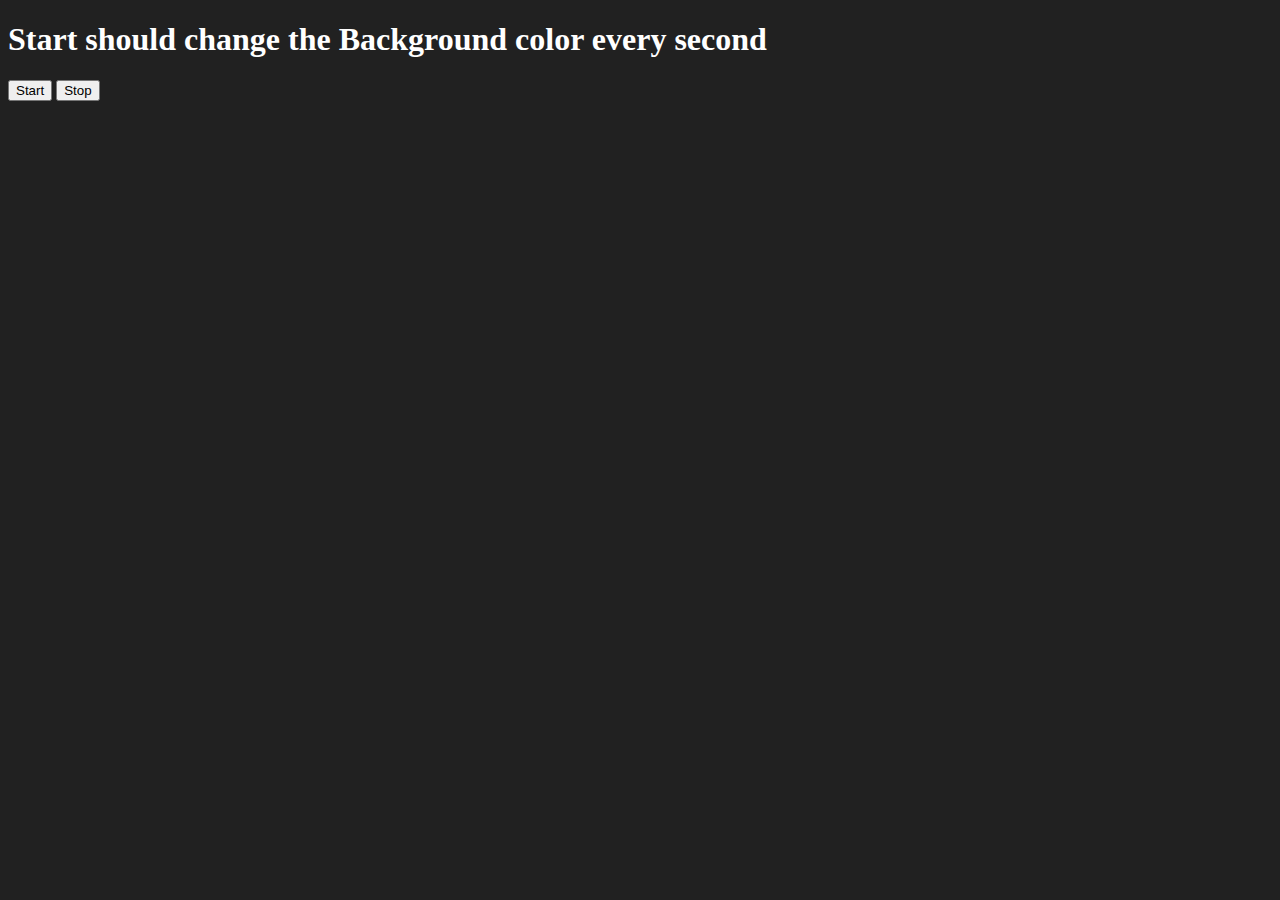
<file: projects/project-6/index.html>
<!DOCTYPE html>
<html lang="en">
<head>
    <meta charset="UTF-8" />
    <meta name="viewport" content="width=device-width, initial-scale=1.0" />
    <meta http-equiv="X-UA-Compatible" content="ie=edge" />
    <title>Number Guessing Game</title>
</head>
<body style="background-color: #212121; color: #fff">

    <h1>Start should change the Background color every second</h1>
    <button id="start">Start</button>
    <button id="stop">Stop</button>
    <script src="script.js"></script>
</body>
</html>
</file>
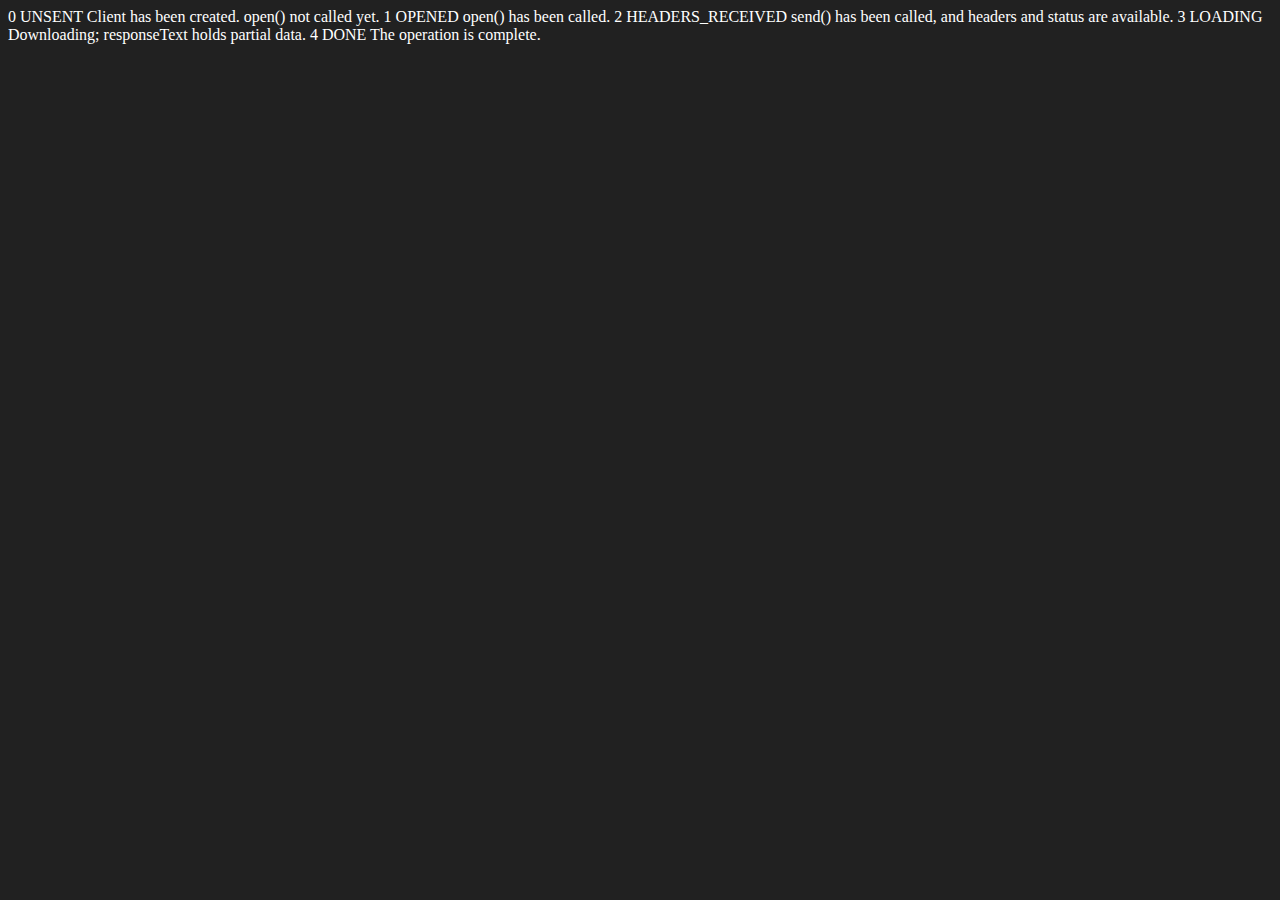
<file: advance_one/ApiRequest.html>
<!DOCTYPE html>
<html lang="en">
<head>
    <meta charset="UTF-8">
    <meta name="viewport" content="width=device-width, initial-scale=1.0">
    <title>Document</title>
</head>
<body style="background-color: #212121; color: #fff;">
        0	UNSENT	Client has been created. open() not called yet.
1	OPENED	open() has been called.
2	HEADERS_RECEIVED	send() has been called, and headers and status are available.
3	LOADING	Downloading; responseText holds partial data.
4	DONE	The operation is complete.
<p id="jay"> </p>
</body>
<script>
    const requestUrl = 'https://api.github.com/users/jdevaiya';
    const Xhr = new XMLHttpRequest();
    Xhr.open('GET',requestUrl)
    
    Xhr.onreadystatechange = function(){
        console.log(Xhr.readyState);
        if(Xhr.readyState === 4){
            const data = JSON.parse(this.responseText)
            console.log(typeof(data));
            console.log(data.follower);
            // document.querySelector('#jay').innerHTML =data.followers
            // document.querySelector('#jay').innerHTML 
        }
    }
    
    Xhr.send();
</script>
</html>
</file>
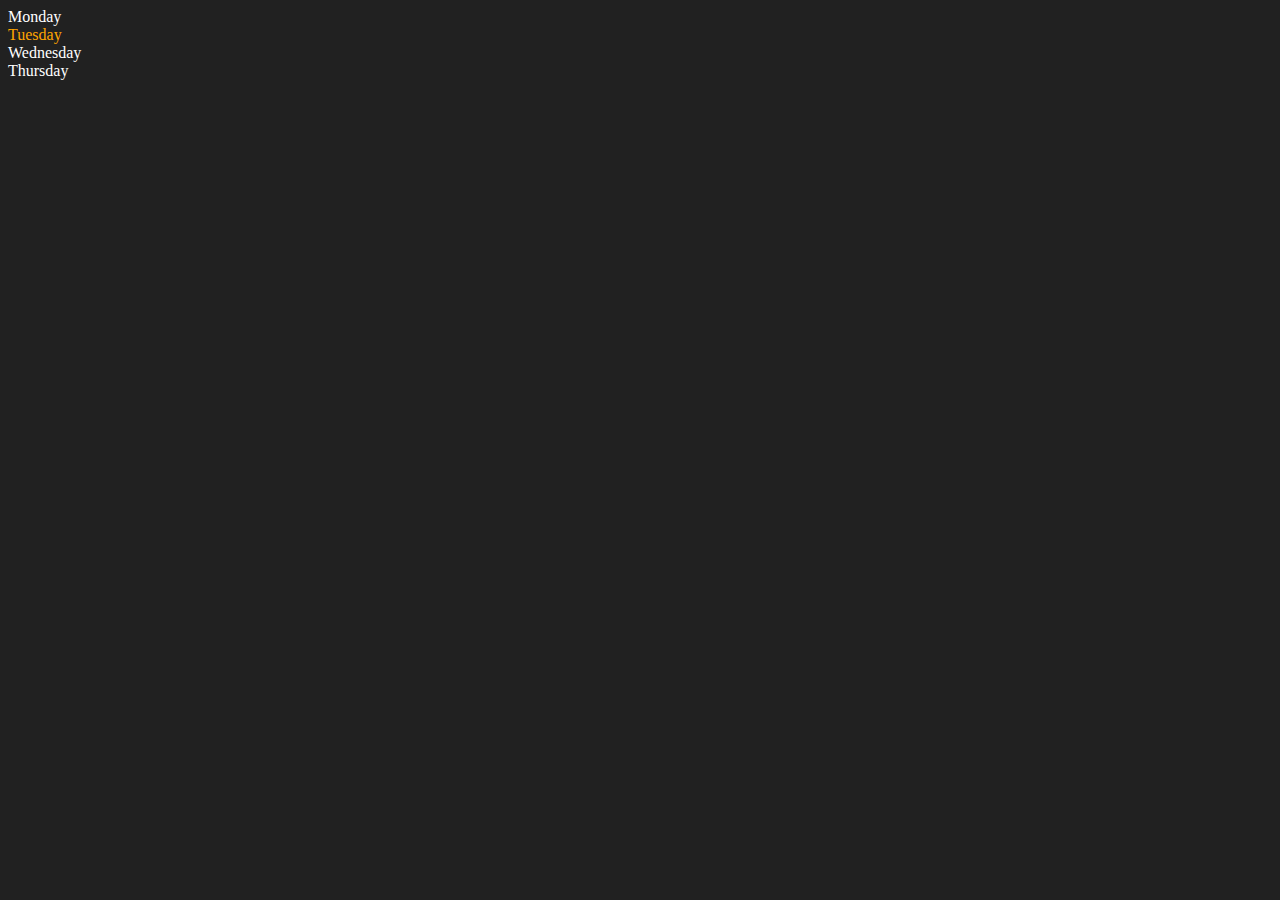
<file: dom/one.html>
<!DOCTYPE html>
<html lang="en">
<head>
    <meta charset="UTF-8">
    <meta name="viewport" content="width=device-width, initial-scale=1.0">
    <title>Dom | chai aur code</title>
</head>
<body style="background-color: #212121; color: #fff;">
    <div class="parent">
        <!-- this is a comment  -->
        <div class="day">Monday</div>
        <div class="day">Tuesday</div>
        <div class="day">Wednesday</div>
        <div class="day">Thursday</div>
    </div>
</body>
<script>
    const parent = document.querySelector('.parent')
    // console.log(parent);
    // console.log(parent.children);
    // console.log(parent.children[1].innerHTML)
    
    // for (let i = 0; i < parent.children.length ; i++) {
         // console.log(parent.children[i].innerHTML);
    // }

    parent.children[1].style.color = "orange"
    // console.log(parent.firstElementChild);
    // console.log(parent.lastElementChild);
    const dayOne = document.querySelector('.day')
    // console.log(dayOne);
    // console.log(dayOne.parentElement);
    console.log(dayOne.nextElementSibling)
    
    console.log("NODES: ",parent.childNodes);
    
    
</script>
</html>
</file>
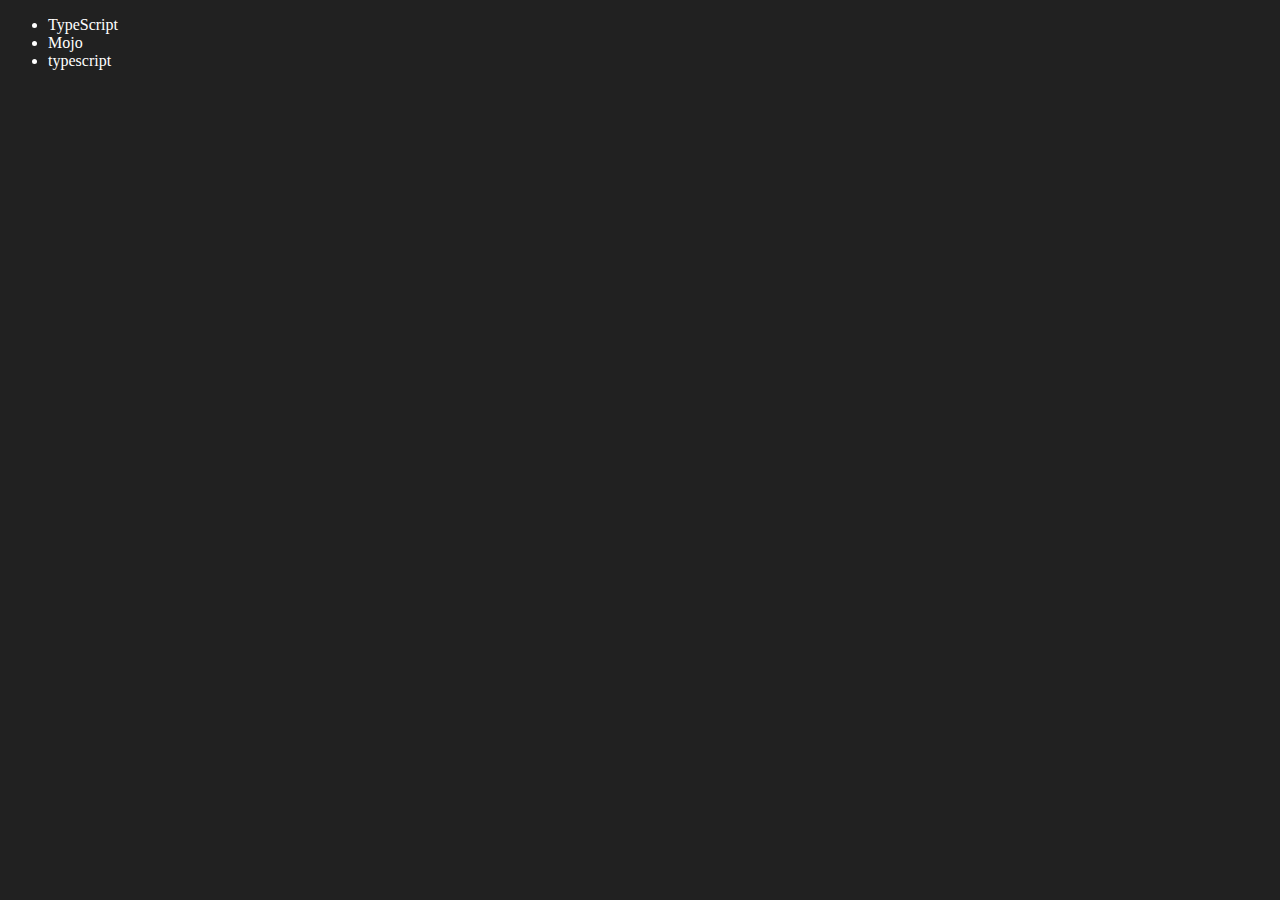
<file: dom/three.html>
<!DOCTYPE html>
<html lang="en">
<head>
    <meta charset="UTF-8">
    <meta name="viewport" content="width=device-width, initial-scale=1.0">
    <title>chai aur code | DOM</title>
</head>
<body style="background-color: #212121; color: #fff;">
    <ul class="language">
        <li>javascript</li>
    </ul>
</body>
<script>
    function addLanguage(langName) {
        const li = document.createElement('li')
        li.innerHTML = `${langName}`
        document.querySelector('.language').appendChild(li)

    }
    addLanguage("python")
    addLanguage("typescript")

    function addOptiLanguage (language){
        const li = document.createElement('li')
        li.appendChild(document.createTextNode(langName))
        document.querySelector('.language').appendChild(li)

    }
    addLanguage('golang')

    //  Edit

    const secondLang = document.querySelector("li:nth-child(2)")
    // secondLang.innerHTML = "Mojo"
    const newli = document.createElement('li')
    newli.textContent= "Mojo"
    secondLang.replaceWith(newli)

    //  Edit
    const FirstLang = document.querySelector("li:first-child")
    FirstLang.outerHTML = '<li>TypeScript</li>'

    // remove 
    const lastLang = document.querySelector("li:last-child")
    lastLang.remove()
</script>
</html>
</file>
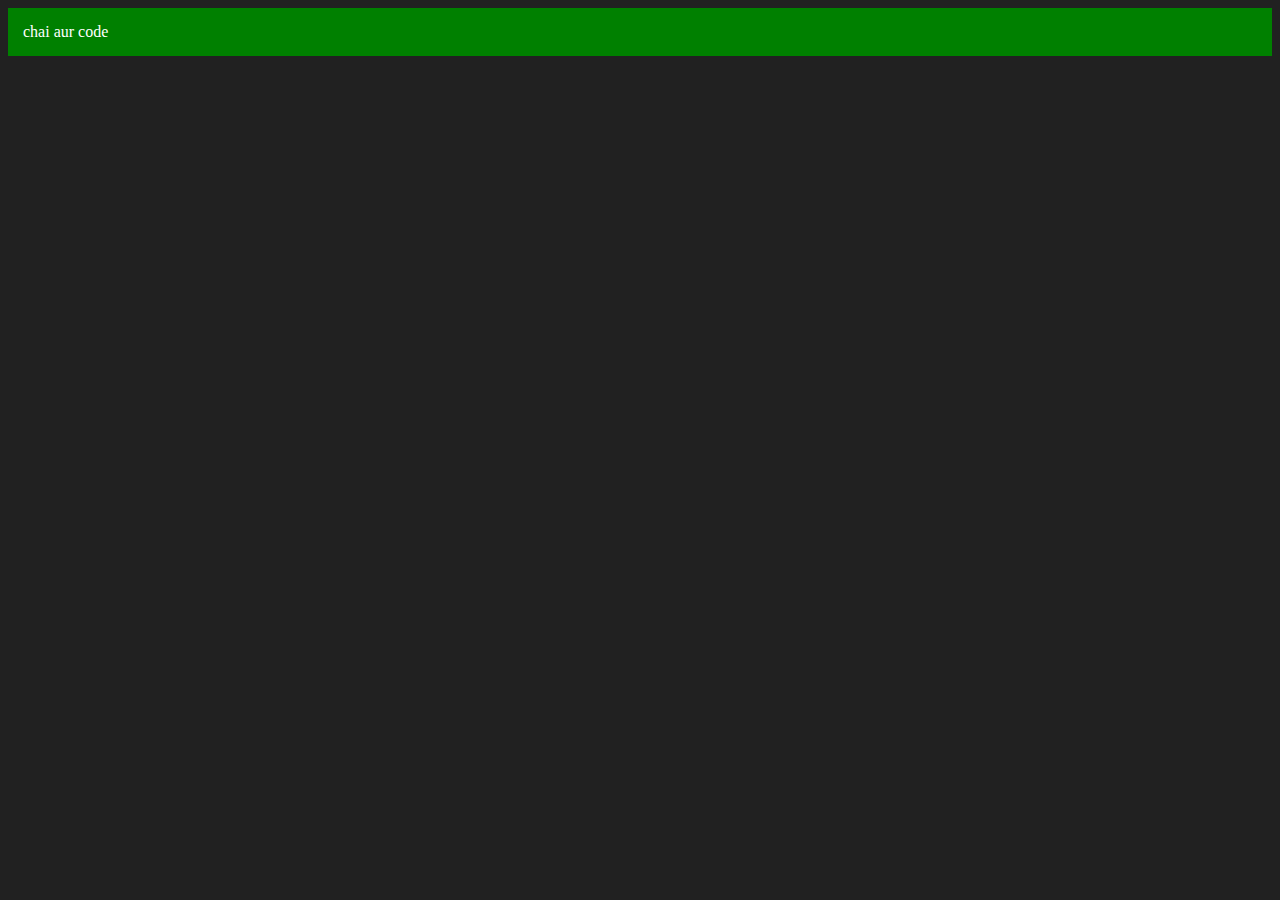
<file: dom/two.html>
<!DOCTYPE html>
<html lang="en">
<head>
    <meta charset="UTF-8">
    <meta name="viewport" content="width=device-width, initial-scale=1.0">
    <title>Dom | chai aur code</title>
</head>
<body style="background-color: #212121; color: #fff;">
    
</body>
<script>
    const div = document.createElement('div')
    div.className = "main"
    div.id = "myId"
    console.log(div);
    div.id = Math.round(Math.random()*10+1)
    div.setAttribute("title","generated title")
    div.style.backgroundColor = "green"
    div.style.padding = "15px"
    // div.innerText = "chai aur code"
    const addText = document.createTextNode("chai aur code")
    div.appendChild(addText)

    document.body.appendChild(div)
</script>
</html>
</file>
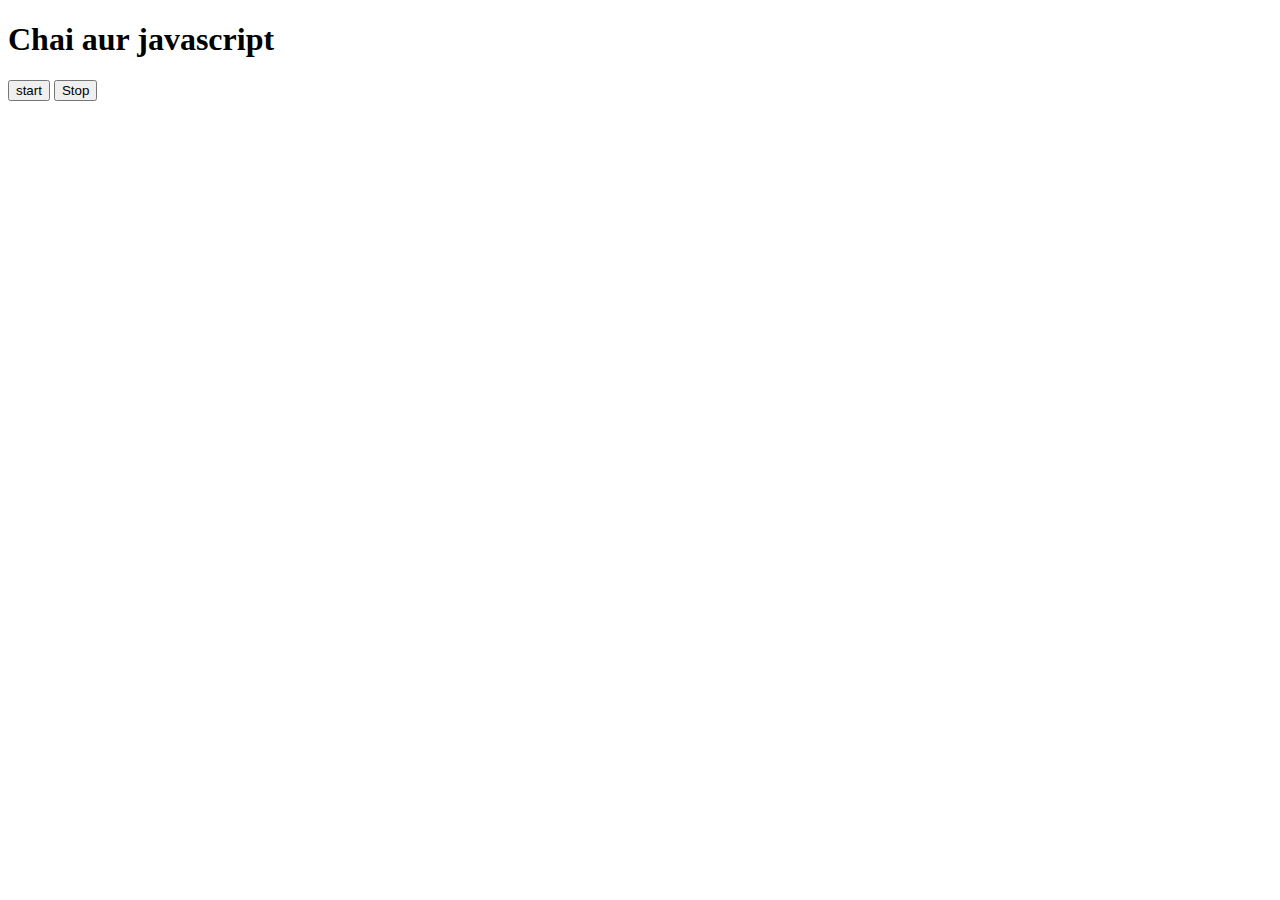
<file: event/three.html>
<!DOCTYPE html>
<html lang="en">
<head>
    <meta charset="UTF-8">
    <meta name="viewport" content="width=device-width, initial-scale=1.0">
    <title>Document</title>
</head>
<body>
    <h1>Chai aur javascript</h1>
    <button id="start">start</button>
    <button id="stop">Stop</button>
</body>
<script>
    const sayDate = function(str){
        console.log("jayendra",Date.now());
        
    }
    const time = setInterval(sayDate,1000)
    
    document.querySelector('#start').addEventListener('click',function(){
        console.log(time);
        
        
    })
    document.querySelector('#stop').addEventListener('click',function(){
        clearInterval(time)
    })
</script>
</html>
</file>
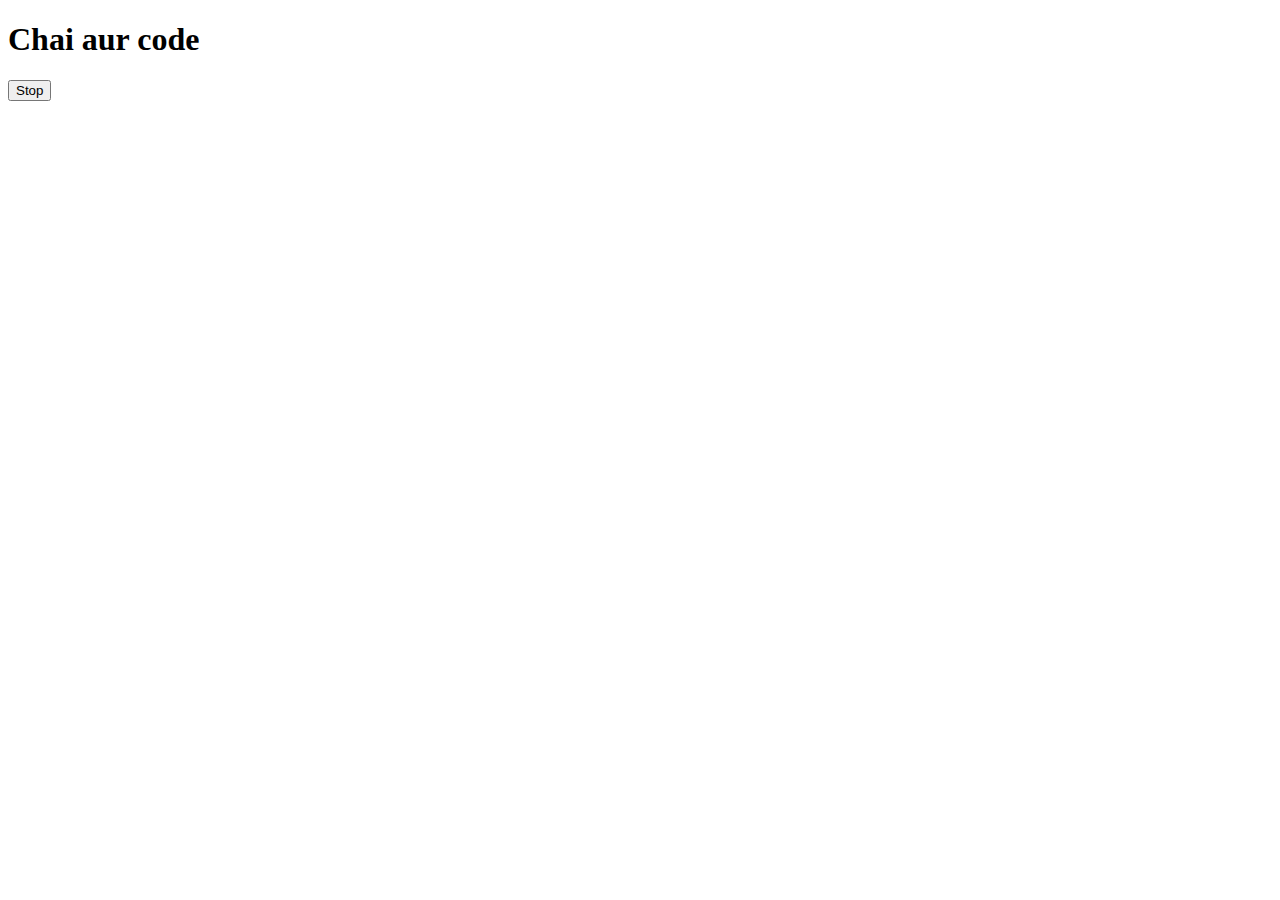
<file: event/two.html>
<!DOCTYPE html>
<html lang="en">
<head>
    <meta charset="UTF-8">
    <meta name="viewport" content="width=device-width, initial-scale=1.0">
    <title>Document</title>
</head>
<body>
    <h1>Chai aur code</h1>
    <button id="stop">Stop</button>
</body>
<script>
    // setTimeout(function(){
    //     console.log("jayendra");
        
    // }, 2000)
    const sayJayendra = function(){
        console.log("jayendra");
        
    }
    const changeText= function(){
        document.querySelector('h1').innerHTML = "javascript is best"
    } 
    const changeMe = setTimeout(changeText,5000)
    document.querySelector('#stop').addEventListener('click',function(){
        clearTimeout(changeMe)
        console.log("STOPPED");
        
    })
</script>
</html>
</file>
